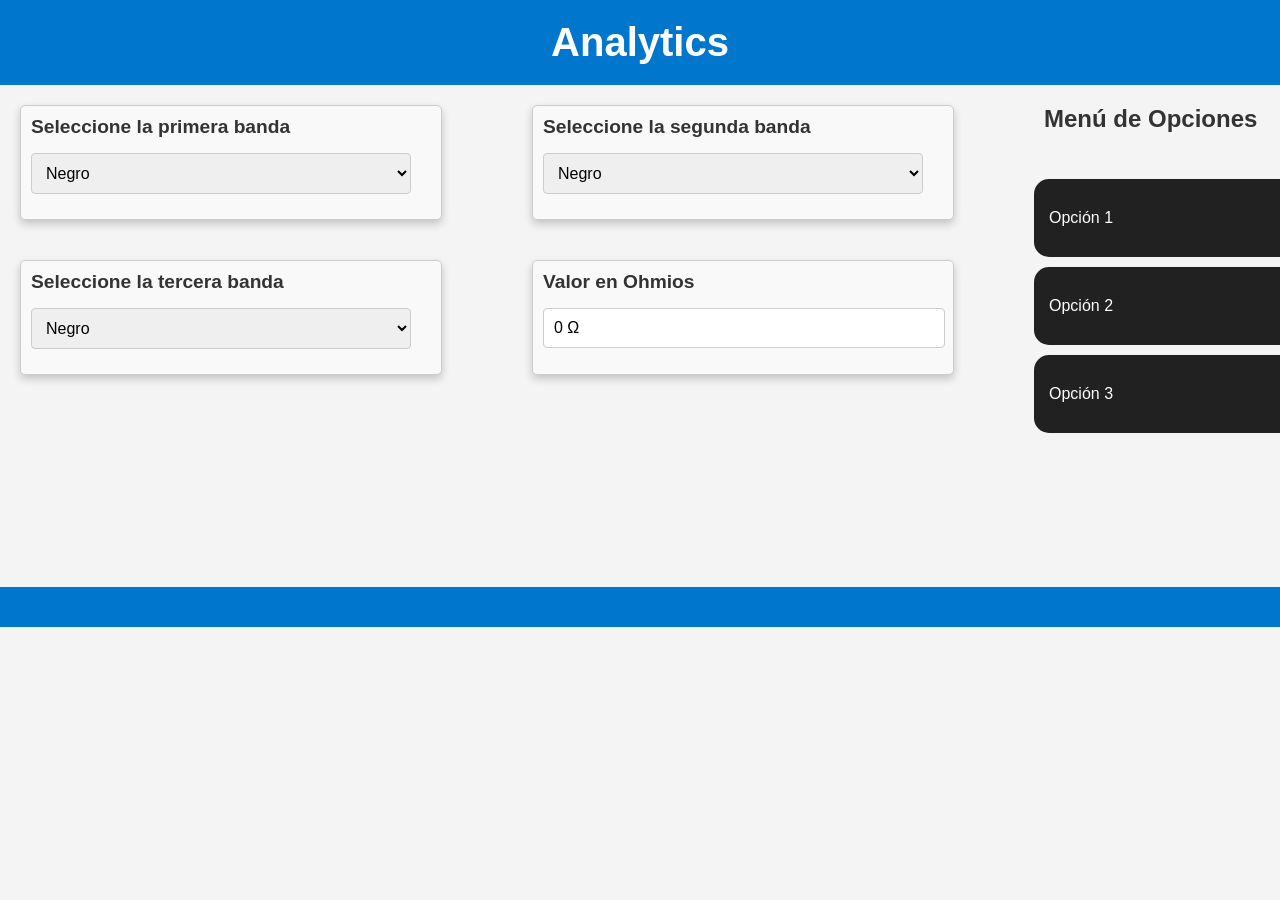
<file: index2.html>
<!DOCTYPE html>
<html lang="en">
<head>
    <link rel="stylesheet" href="style1.css" type="text/css" media="screen">
    <link rel="preload" href="style1.css" as="style">

    <meta charset="UTF-8">
    <meta http-equiv="X-UA-Compatible" content="IE=edge">
    <meta name="viewport" content="width=device-width, initial-scale=1.0">
    <title>pagina_1</title>
</head>
<body>
<header id="cabecera" class="cabecera">
    <h1 class="titulo">Analytics</h1>
</header>

<section class="texto">
    <div class="recuadro" id="recuadro1">
        <h2 class="texto1">Seleccione la primera banda</h2>
        <select id="banda1">
            <option value="black">Negro</option>
            <option value="brown">Marrón</option>
            <option value="red">Rojo</option>
            <option value="orange">Naranja</option>
            <option value="yellow">Amarillo</option>
            <option value="green">Verde</option>
            <option value="blue">Azul</option>
            <option value="violet">Violeta</option>
            <option value="grey">Gris</option>
            <option value="white">Blanco</option>
        </select>
    </div>
</section>

<section class="texto">
    <div class="recuadro" id="recuadro2">
        <h2 class="texto1">Seleccione la segunda banda</h2>
        <select id="banda2">
            <option value="black">Negro</option>
            <option value="brown">Marrón</option>
            <option value="red">Rojo</option>
            <option value="orange">Naranja</option>
            <option value="yellow">Amarillo</option>
            <option value="green">Verde</option>
            <option value="blue">Azul</option>
            <option value="violet">Violeta</option>
            <option value="grey">Gris</option>
            <option value="white">Blanco</option>
        </select>
    </div>
</section>

<section class="texto">
    <div class="recuadro" id="recuadro3">
        <h2 class="texto1">Seleccione la tercera banda</h2>
        <select id="banda3">
            <option value="black">Negro</option>
            <option value="brown">Marrón</option>
            <option value="red">Rojo</option>
            <option value="orange">Naranja</option>
            <option value="yellow">Amarillo</option>
            <option value="green">Verde</option>
            <option value="blue">Azul</option>
            <option value="violet">Violeta</option>
            <option value="grey">Gris</option>
            <option value="white">Blanco</option>
        </select>
    </div>
</section>
  
<nav>
    <h2>Menú de Opciones</h2>
    <ul>
        <li id="li1"><a href="#">Opción 1</a></li>
        <li id="li2"><a href="#">Opción 2</a></li>
        <li id="li3"><a href="#">Opción 3</a></li>
    </ul>
</nav>


  <div class="recuadro" id="recuadro5">
        <h2 class="texto1">Valor en Ohmios</h2>
        <input type="text" id="valorResistencia" maxlength="12" size="20" readonly />  
    </div>

<footer class="footer"></footer>

<script src="script1.js"></script>
</body>
</html>
</file>
<file: style1.css>
/* Estilo del cuerpo */  
:root{
  
    --sombra:#3d3a3a;
    --azulOscuro:#212121;
    --azulmasoscuro:#FBC02D;
    --primaryFont: 'Montserrat', Rockwell;
    --boldFont: 600;
    /*configutacion del contenedor dropdown menu*/
    --header_div_width: 10em;
    --header_div_height:10em;
    /*configuracion del nav emergente del dropdown menu*/
    --contenedor_link_height:3em;
    --contenedor_link_weigth:10em;
}

body {  
    display: grid;
  font-family: Arial, sans-serif;  
    background-color: #f4f4f4;  
    color: #333;  
    margin: 0;  
    padding: 0;  
  grid-template-columns:2fr 2fr 1fr;
  grid-template-rows:auto;
}  

/* Estilos para el encabezado */  
header {  
   background: #0077cc;  
    color: white;  
    padding: 20px 0;  
    text-align: center; 
  grid-column:1/4;
  grid-row:auto;

}  

/* Estilo del título */  
.titulo {  
    margin: 0;  
    font-size: 2.5em;  
}  

/* Estilos del contenedor principal */  
.recuadro {  
    
  align-self:left;
    background: transparent;  
   border-radius: 8px;  
    box-shadow: 0 4px 8px rgba(0, 0, 0, 0.2);  
    margin: 20px auto;  
    padding: 20px;  
    max-width: 400px;
  margin:20px;
 

}  

#recuadro1{
 
  grid-column:1/2;
}

#recuadro2{
 
  grid-column:2/3;
}

#recuadro3{
 
  grid-column:1/2;
   
}

#recuadro5{
  grid-column:2/2;
  grid-row:3/3;
}

/* Estilos de los textos */  
.texto1 {  
    margin: 0 0 15px;  
    font-size: 1.2em;  
}  

/* Estilo de las entradas y botones */  
input[type="text"], select {  
    width: calc(100% - 20px);  
    padding: 10px;  
    border: 1px solid #ccc;  
    border-radius: 4px;  
    margin-bottom: 15px;  
    font-size: 1em;  
}  

button {  
    background-color: #28a745;  
    color: white;  
    padding: 10px 15px;  
    border: none;  
    border-radius: 4px;  
    cursor: pointer;  
    font-size: 1em;  
}  

button:hover {  
    background-color: #218838;  
}  

/* Estilos para las bandas */  
 
body nav h2 {
  margin:20px;
}
body nav{
  grid-column:3/4;
  grid-row:2/4;
  
}

/* Estilo del menú de opciones */  
body  nav ul {
 position:absolute;
  text-align:left;
  color:white;
  width: 50%;
  padding:0px 0px 0px 0px;
  border-radius:10px;
  list-style-type: none;
}

body nav ul li{
  text-align:left;
  width: 100%;
  padding:30px 0px 30px 15px;
  color:white;
  background-color:var(--azulOscuro);
  margin:10px;
  border-radius:15px 0 0 15px;
  transition: background-color 1s;
  transition: margin .5s;
/* variables definidas */
}
 
#resistencia{
  grid-column:1/3;
}

.resistencia {
  margin: 2em;
    width: 200px;
    height: 50px;
    background-color: #d3d3d3;
    border: 3px solid #000;
    border-radius: 25px;
    position: relative;
    display: flex;
    align-items: center;
    justify-content: space-around;
    grid-column:1/3;
}



/* Estilos del footer */  
.footer {  
   margin-top: 15%;
  background: #0077cc;  
    color: white;  
    text-align: center;  
    padding: 20px 0;  
    position: relative;  
    bottom: 0;  
    width: 100%;  
    grid-column:1/4;
}


/*Quita la barra azul típica de los enlaces*/
a:link {color: var(--white)  ; 
  text-decoration: none ;
transition: font-size .5s;
} 

li:hover {background-color:var(--azulmasoscuro)  ; 
  text-decoration: none ;
  margin-left:20px;
  width:100%;
}

a:visited {color: #FAFAFA ; text-decoration: none }    /*learn*/
.recuadro {
  border: 1px solid #ccc;
  padding: 10px;
  border-radius: 5px;
  background-color: #f9f9f9;
}
li:hover a{
font-size:22px;
  text-decoration: none ;}
</file>
